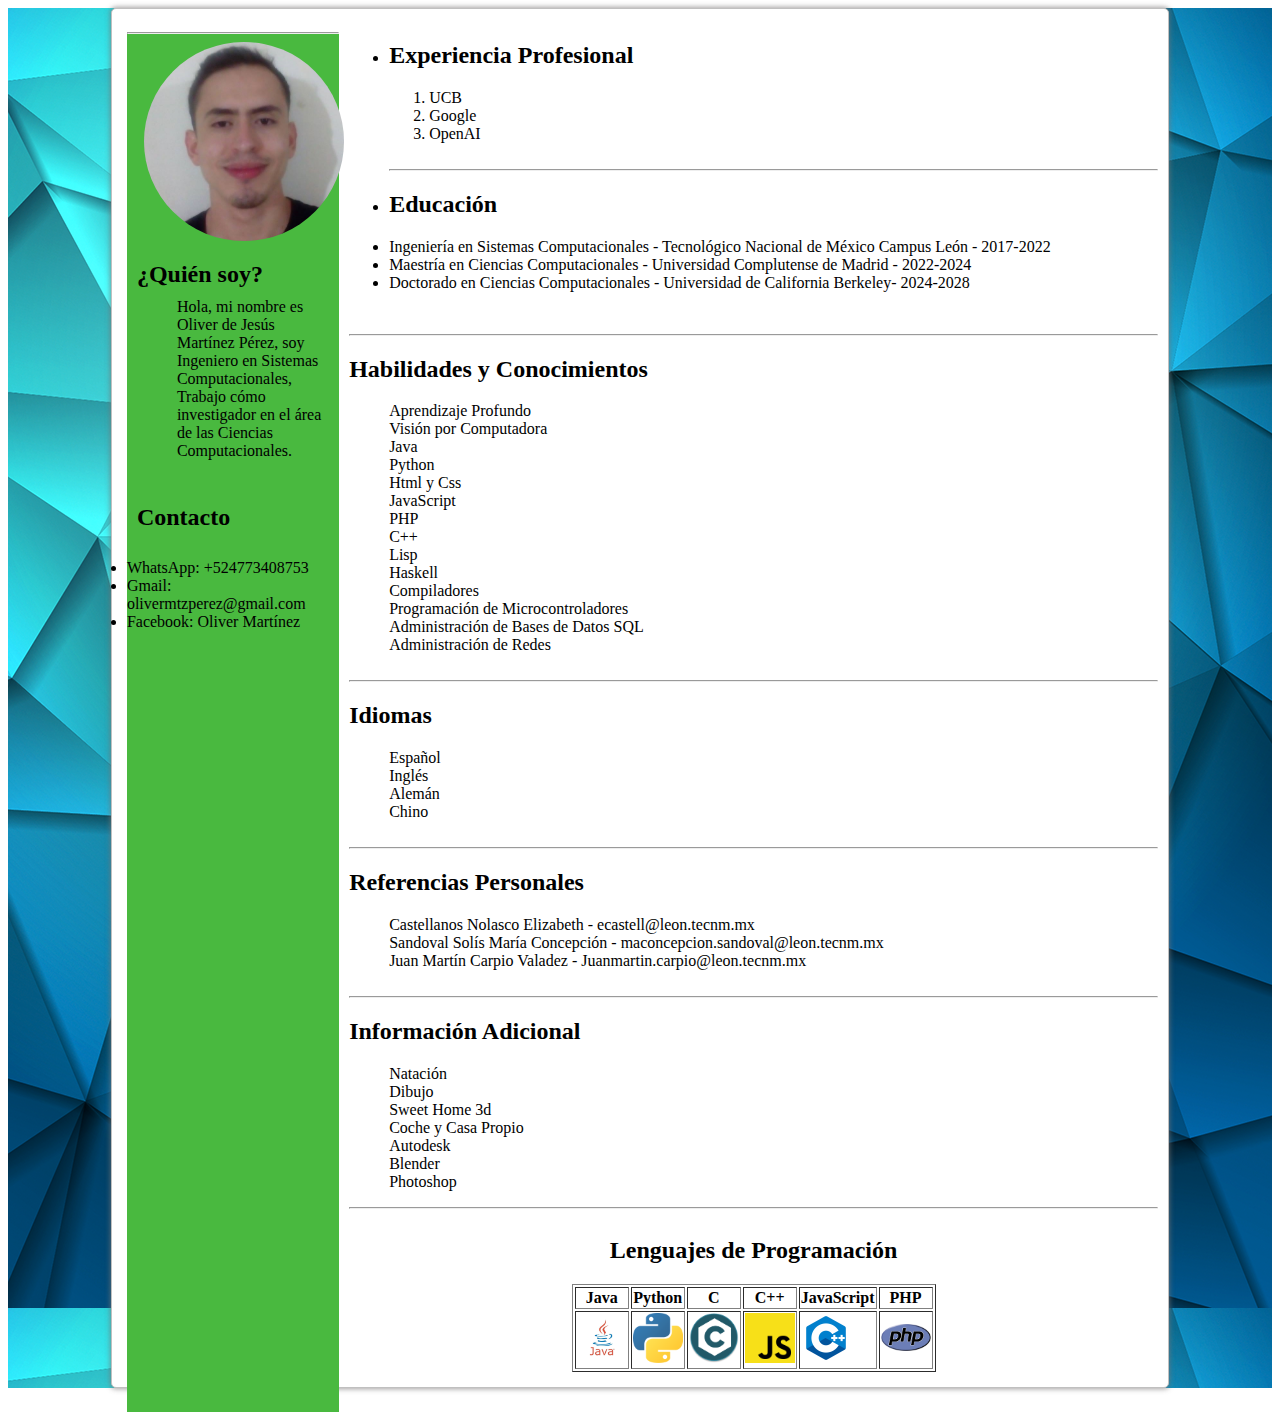
<file: Curriculum/index.html>
<!DOCTYPE html>
<html lang="es"> 
<link>
    <meta charset="UTF-8"> 
    <meta http-equiv="X-UA-Compatible" content="IE=edge"> 
    <meta name="viewport" content="width=device-width, initial-scale=1.0"›
    <link href="Vista/CSS/Estilos.css" rel="stylesheet">
    <title>Curriculum Vitae</title>
</head>
<body>
    <main style="
    background-image: url(Vista/Imagenes/fondo.png)">
    <div class="container" style="    width: 80%;
    margin: auto;
    padding: 15px;
    padding-right: 30px;
    border-style: solid;
    border-width: 1px;
    border-color: silver;
    box-shadow: 0px 0px 5px 1px rgba(117, 114, 114, 0.671);
    border-radius: 5px;
    background-color: white;
    ">
    <section style="background-color:#49b93f; width: 21%; height:1380px;" >
    <hr>
    <img src="Vista/Imagenes/Yo.jpg" width="200" style="border-radius: 500px; border: 10px; margin-left: 17px;"> 
    <dl>
    <dt><h2 style="margin: 10px;">¿Quién soy?</h2></dt>
    <dd><p style="margin: 10px;">Hola, mi nombre es Oliver de Jesús Martínez Pérez, soy Ingeniero en Sistemas Computacionales, 
    <br>Trabajo cómo investigador en el área de las Ciencias Computacionales.</p><dd>
    <br>
    </dl>
    <h2 style="margin: 10px;">Contacto</h2>
    <u1 style="margin: 10px;">
        <li>WhatsApp: +524773408753</li>
        <li>Gmail: olivermtzperez@gmail.com</li>
        <li>Facebook: Oliver Martínez</li>
    </u1>
    </hr>
    </section>

    <section style="width: 80%; margin-left: 20%; margin-top: -1390px; padding-left: 20px;">
    <ul>
        <li><h2>Experiencia Profesional</h2> 
            <ol> 
                <li>UCB</li>
                <li>Google</li>
                <li>OpenAI</li>
            </ol>
        </li>
        <br>
        <hr>
        <li> <h2>Educación</h2>
            <o1>
                <li>Ingeniería en Sistemas Computacionales - Tecnológico Nacional de México Campus León - 2017-2022</li>
                <li>Maestría en Ciencias Computacionales - Universidad Complutense de Madrid - 2022-2024</li>
                <li>Doctorado en Ciencias Computacionales - Universidad de California Berkeley- 2024-2028</li>
            </o1>
        </li>
    </ul> 
    <br>
    <hr>

    <dl>
    <dt><h2>Habilidades y Conocimientos</h2></dt> 
    <dd>Aprendizaje Profundo<br>Visión por Computadora<br>Java<br>Python<br>Html y Css<br>JavaScript<br>PHP<br>C++<br>Lisp<br>Haskell
    <br>Compiladores<br>Programación de Microcontroladores
    <br>Administración de Bases de Datos SQL<br>Administración de Redes</dd>

    <br>
    <hr>

    <dt><h2>Idiomas</h2></dt>  
    <dd>Español<br>Inglés<br>Alemán<br>Chino</dd>

    <br>
    <hr>

    <dt><h2>Referencias Personales</h2></dt>  
    <dd>Castellanos Nolasco Elizabeth - ecastell@leon.tecnm.mx<br>Sandoval Solís María Concepción - maconcepcion.sandoval@leon.tecnm.mx
    <br>Juan Martín Carpio Valadez - Juanmartin.carpio@leon.tecnm.mx</dd>

    <br>
    <hr>

    <dt><h2>Información Adicional</h2></dt>
    <dd>Natación<br>Dibujo<br>Sweet Home 3d<br>Coche y Casa Propio<br>Autodesk<br>Blender<br>Photoshop</p>
    </dl>

    <hr>

    <table border="1" align="center">
    <caption><h2>Lenguajes de Programación</h2></caption>
    <thead>
    <tr>
        <th scope="col">Java</th>
        <th scope="col">Python</th>
        <th scope="col">C</th>
        <th scope="col">C++</th>
        <th scope="col">JavaScript</th>
        <th scope="col">PHP</th>
    </tr>
    </thead>
    <tr>
        <td><img src="Vista/Imagenes/javalogo.jpg" width="50"></td>
        <td><img src="Vista/Imagenes/Pythonlogo.png" width="50"></td>
        <td><img src="Vista/Imagenes/clogo.png" width="50"></td>
        <td><img src="Vista/Imagenes/JavaScriptlogo.png" width="50"</td>
        <td><img src="Vista/Imagenes/c++logo.png" width="50"></td>
        <td><img src="Vista/Imagenes/PHPlogo.png" width="50"></td>
    </tr>

    </section>
    </div>
</main>
</body>
</html>
</file>
